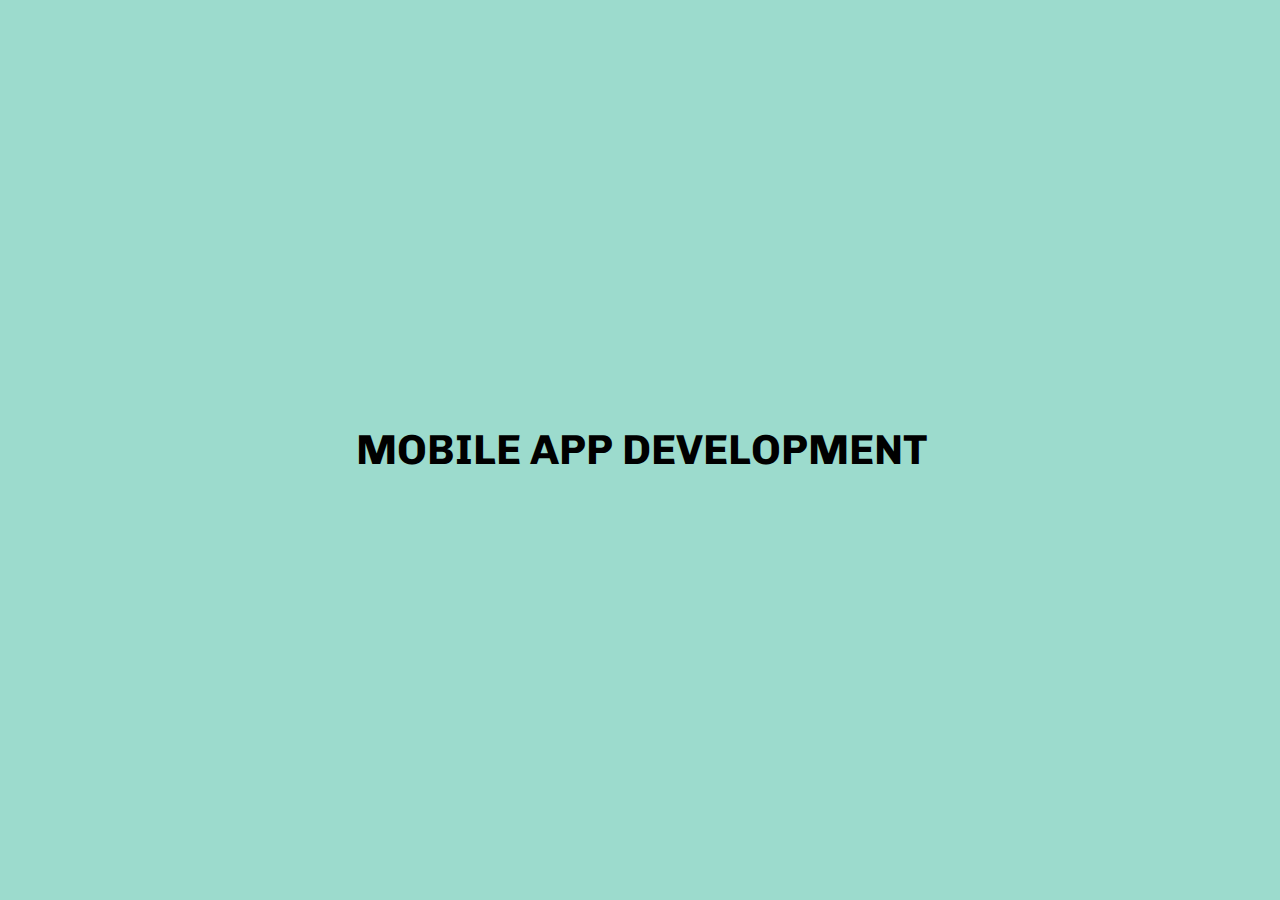
<file: index.html>
<!DOCTYPE html>
<html>
<head>
  <title>Mobile Development</title>
  <link rel="stylesheet" type="text/css" href="stylesheets/style.css">
  <link href='https://fonts.googleapis.com/css?family=Chivo:400,900' rel='stylesheet' type='text/css'>
  <script type="text/javascript" src="js/animation-controller.js"></script>
  <script type="text/javascript" src="js/general-utilities.js"></script>

  <meta name="viewport" content="width=device-width, initial-scale=1">
</head>
<body>


<div class="splash-fullscreen pg-1 current" id="pg_1">
  <div class="splash-content">
    <h1>Mobile App Develop&shy;ment</h1>
  </div>
</div>

<div class="splash-fullscreen pg-2" id="pg_2">
  <div class="splash-content">
    <h2>Navigation Controller</h2>

    <p>The purpose of this assignment is to implement a tab layout toggling between 2 pages and have one page dynamically generate a table.  I implemented this as a single page application.</p>

    <a href="assignments/slider/" class="button">View</a>
  </div>
</div>

<div class="splash-fullscreen pg-3" id="pg_3">
  <div class="splash-content">
    <h2>Password Protection</h2>

    <p>The purpose of this assignment is to create a pin pad where the user logs in and is taken to a verification screen.  I implemented this as a single page application.</p>

    <a href="assignments/passcode/" class="button">View</a>
  </div>
</div>


</body>
</html>
</file>
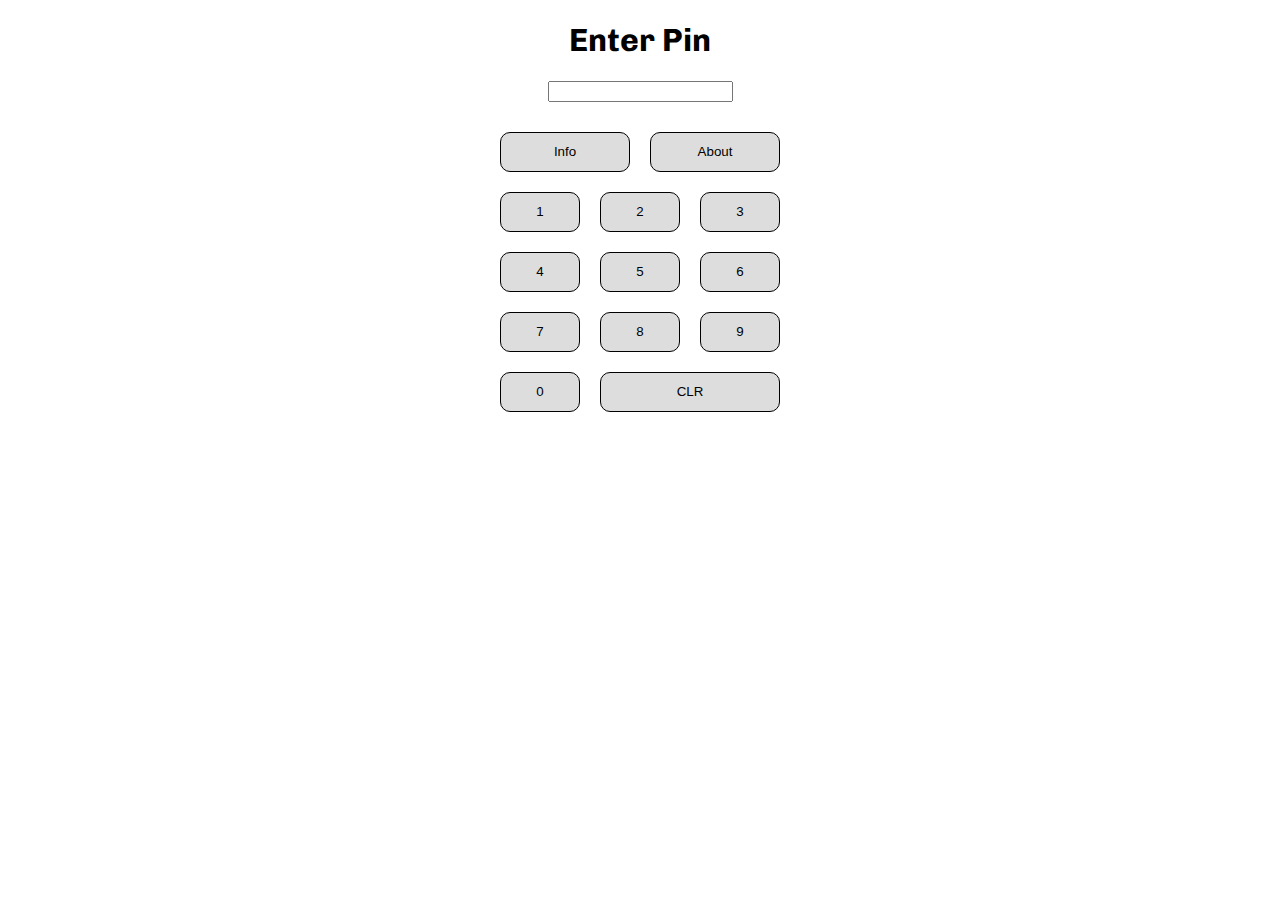
<file: assignments/passcode/index.html>
<!doctype html>
<html lang="en">
<head>
  <title>Password Pad</title>
  <link rel="stylesheet" type="text/css" href="styles.css">
  <script type="text/javascript" src="scripts.js"></script>
  <script type="text/javascript" src="../../js/general-utilities.js"></script>
  <link href='https://fonts.googleapis.com/css?family=Chivo:400,900' rel='stylesheet' type='text/css'>

  <meta name="viewport" content="width=device-width, initial-scale=1">
  <meta charset="UTF-8">
</head>
<body>

<h1>Enter Pin</h1>

<input title="password" type="password" id="pw_field">

<div class="keypad">
  <div class="row">
    <button onclick="showPage('pg_info')">Info</button>
    <button onclick="showPage('pg_about')">About</button>
  </div>
  <div class="row">
    <button onclick="keyPress('1')">1</button>
    <button onclick="keyPress('2')">2</button>
    <button onclick="keyPress('3')">3</button>
  </div>
  <div class="row">
    <button onclick="keyPress('4')">4</button>
    <button onclick="keyPress('5')">5</button>
    <button onclick="keyPress('6')">6</button>
  </div>
  <div class="row">
    <button onclick="keyPress('7')">7</button>
    <button onclick="keyPress('8')">8</button>
    <button onclick="keyPress('9')">9</button>
  </div>
  <div class="row">
    <button onclick="keyPress('0')">0</button>
    <button class="large" onclick="clearPW()">CLR</button>
  </div>
</div>


<div class="page" id="pg_info">

  <div class="back-button" onclick="hidePage('pg_info')">
    <img src="back-arrow.svg">
  </div>

    <h2>Info</h2>
    <p>In order to log in successfully, enter the correct 4 digit pin number for your user.  In this test case the passcode is '4569' </p>

</div>


<div class="page" id="pg_about">
  <div class="back-button" onclick="hidePage('pg_about')">
    <img src="back-arrow.svg">
  </div>

  <h2>About</h2>

  <p>Next level green juice knausgaard semiotics. Wolf cronut hella next level, single-origin coffee ethical deep v letterpress gluten-free kitsch wayfarers 8-bit plaid. Before they sold out chillwave normcore bicycle rights, lumbersexual ethical food truck. </p>

</div>


<div class="page" id="pg_logged-in">
  <div class="back-button" onclick="hidePage('pg_logged-in')">
    <img src="back-arrow.svg">
  </div>

  <h2>Logged in</h2>

  <p>Log in successful. By continuing you accept the terms and conditions.</p>

  <button onclick="goToList()">Continue</button>

</div>

</body>
</html>
</file>
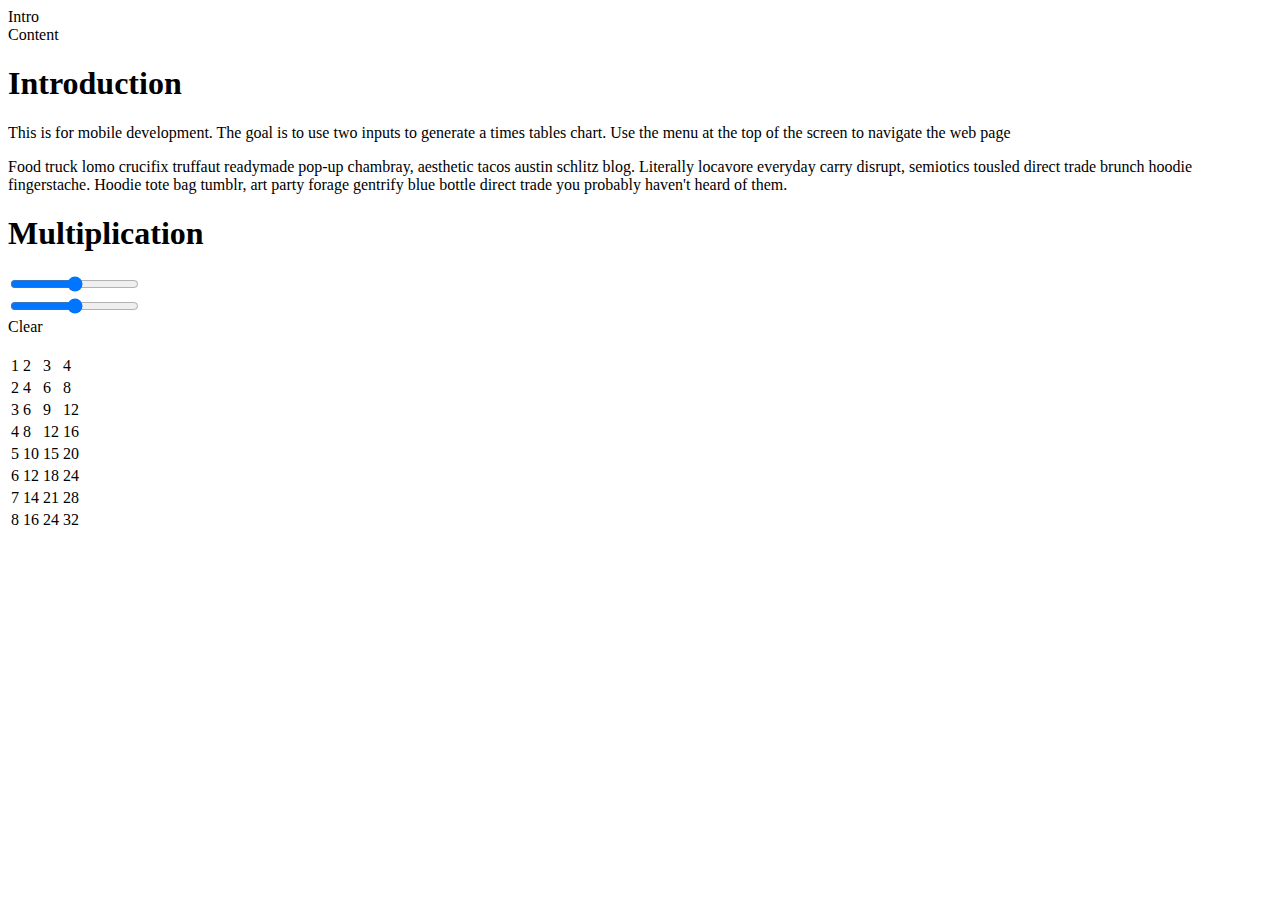
<file: assignments/slider/index.html>
<!doctype html>
<html lang="en">
<head>
  <title>Sliders</title>
  <link rel="stylesheet" type="text/html" href="style.css">
  <script type="text/javascript" src="script.js"></script>
  <script type="text/javascript" src="../../js/general-utilities.js"></script>
  <link href='https://fonts.googleapis.com/css?family=Oswald:300,400,700' rel='stylesheet' type='text/css'>

  <meta charset="UTF-8">
  <meta name="viewport" content="width=device-width, initial-scale=1">
</head>
<body>

<!-- Navigation -->
<div class="nav-bar">
  <div class="button current" id="button_1">Intro</div>
  <div class="button" id="button_2">Content</div>
</div>


<!-- Pages -->
<div class="page current" id="pg_1">
  <div class="content">
    <h1>Introduction</h1>
    <p>This is for mobile development.  The goal is to use two inputs to generate a times tables chart. Use the menu at the top of the screen to navigate the web page</p>
    <p>Food truck lomo crucifix truffaut readymade pop-up chambray, aesthetic tacos austin schlitz blog. Literally locavore everyday carry disrupt, semiotics tousled direct trade brunch hoodie fingerstache. Hoodie tote bag tumblr, art party forage gentrify blue bottle direct trade you probably haven't heard of them. </p>
  </div>
</div>

<div class="page" id="pg_2">
  <div class="content">
    <h1>Multiplication</h1>

    <input id="num_1" type="range" min="1" max="7" step="1" onchange="addTable()"><br/>
    <input id="num_2" type="range" min="1" max="15" step="1" onchange="addTable()">

    <div class="button" onclick="removeTable()">Clear</div>

    <br/>

    <div class="table-container" id="table_container">

    </div>

  </div>
</div>



</body>
</html>
</file>
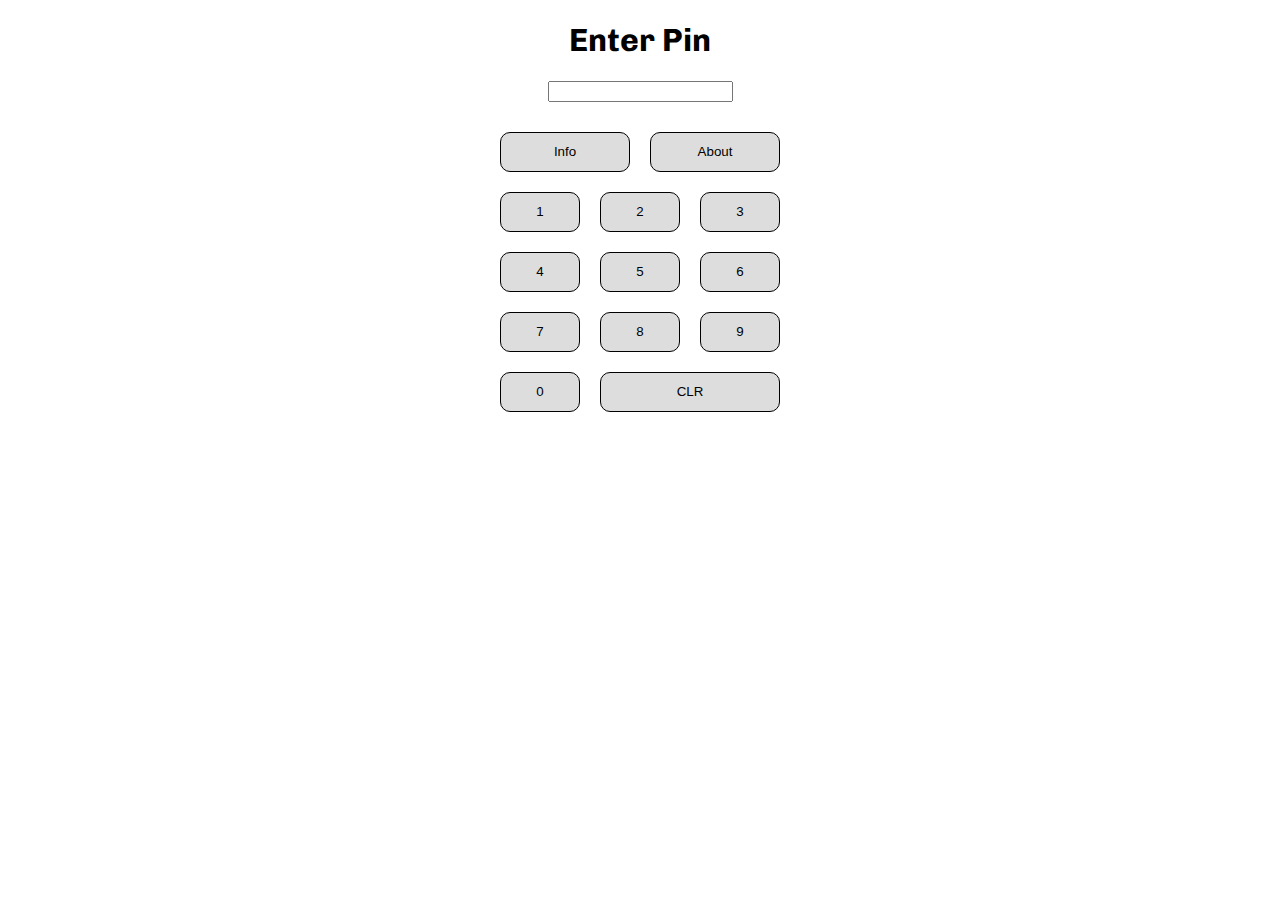
<file: assignments/passcode/home.html>
<!doctype html>
<html lang="en">
<head>
  <title>ToDo List</title>
  <link rel="stylesheet" type="text/css" href="styles.css">
  <script type="text/javascript" src="scripts.js"></script>
  <script type="text/javascript" src="list.js"></script>
  <script type="text/javascript" src="../../js/general-utilities.js"></script>
  <link href='https://fonts.googleapis.com/css?family=Chivo:400,900' rel='stylesheet' type='text/css'>

  <meta name="viewport" content="width=device-width, initial-scale=1">
  <meta charset="UTF-8">
</head>
<body>

<div class="header">
  <button id="log_out_button">Log Out</button>
  <button onclick="showPage('pg_profile')">Profile</button>

</div>

<h2>Add Item</h2>

<textarea title="Add Item" id="text_field"></textarea>
<br/>
<button id="add_button">Add</button>

<h2>ToDo List</h2>

<div class="list-container" id="list_container"></div>

<!-- Hidden Pages -->
<div class="page" id="pg_edit">
  <div class="back-button" onclick="hidePopup('pg_edit')">
    <img src="back-arrow.svg">
  </div>

  <h2>Edit</h2>

  <p>Edit selected item.</p>

  <textarea title="Edit Field" id="edit_field"></textarea>
  <br/>
  <button id="edit_button">Save</button>
  <br/>
  <button id="delete_button">Delete</button>

</div>

<div class="page" id="pg_profile">

  <div class="back-button" onclick="hidePage('pg_profile')">
    <img src="back-arrow.svg">
  </div>

  <h2>Profile</h2>

  <table>
  <tr>
    <td>Name:</td>
    <td><input title="name" type="text" id="usr_name"></td>
  </tr>
  <tr>
    <td>Password:</td>
    <td><input title="password" type="number" id="usr_password"></td>
  </tr>
  </table>

  <button id="update_profile_button">Update</button>

</div>

</body>
</html>
</file>
<file: stylesheets/style.css>
/* line 8, ../sass/style.scss */
body {
  padding: 0;
  margin: 0;
  font-family: 'Chivo', sans-serif;
  background-color: #333333;
}

/* line 16, ../sass/style.scss */
table {
  border: 1px solid #000000;
  border-radius: 10px;
  display: inline-table;
  border-spacing: 0;
}
/* line 22, ../sass/style.scss */
table tr:nth-child(2n) {
  background-color: #DDDDDD;
}
/* line 26, ../sass/style.scss */
table td, table th {
  padding: 5px 10px;
}

/* line 31, ../sass/style.scss */
a {
  color: inherit;
}

/* line 35, ../sass/style.scss */
h1 {
  font-size: 42px;
  text-transform: uppercase;
}

/* line 40, ../sass/style.scss */
.button {
  display: inline-block;
  text-decoration: none;
  padding: 10px 15px;
  margin: 20px 10px;
  border: 1px solid black;
  border-radius: 10px;
}

/* line 50, ../sass/style.scss */
.splash-fullscreen {
  height: 100vh;
  width: 100%;
  overflow: hidden;
  text-align: center;
  visibility: hidden;
  position: absolute;
  left: 0;
  top: 0;
}

/* line 62, ../sass/style.scss */
.splash-fullscreen.current {
  visibility: visible;
}

/* line 66, ../sass/style.scss */
.splash-fullscreen:before {
  display: inline-block;
  height: 100%;
  content: '';
  vertical-align: middle;
}

/* line 73, ../sass/style.scss */
.splash-content {
  display: inline-block;
  vertical-align: middle;
  max-width: 90%;
}
/* line 78, ../sass/style.scss */
.splash-content p {
  max-width: 600px;
}

/* line 83, ../sass/style.scss */
.top {
  z-index: 500;
}

/* line 87, ../sass/style.scss */
.pg-1 {
  background-color: #9CDBCD;
}

/* line 91, ../sass/style.scss */
.pg-2 {
  background-color: #BDB5E8;
}

/* line 95, ../sass/style.scss */
.pg-3 {
  background-color: #DBB0AB;
}

@keyframes scaleDown {
  to {
    opacity: 0;
    transform: scale(0.85);
  }
}
@keyframes moveFromLeft {
  from {
    transform: translateX(-100%);
  }
}
@keyframes moveFromRight {
  from {
    transform: translateX(100%);
  }
}
/* line 128, ../sass/style.scss */
.anim-scale-down {
  animation: scaleDown 0.7s ease;
}

/* line 132, ../sass/style.scss */
.anim-move-from-left {
  animation: moveFromLeft 0.6s ease;
}

/* line 136, ../sass/style.scss */
.anim-move-from-right {
  animation: moveFromRight 0.6s ease;
}
</file>
<file: assignments/passcode/styles.css>
body {
  margin: 0;
  text-align: center;
  font-family: 'Chivo', sans-serif;
  font-weight: 300;
}

input[type=password] {
  margin-bottom: 20px;
}

/* ------------------------------------ KEY PAD --------------------------------------- */

.keypad {
  margin: 0 auto;
  width: 300px;
}

.keypad .row {
    display: flex;
}

.keypad .row button {
  flex-grow: 1;
  width: 10%;
  height: 40px;
  margin: 10px;
  background-color: #DDDDDD;
  border: 1px solid black;
}

.keypad .row button.large {
  flex-grow: 3;
}

/* ------------------------------------ PAGES (POPUPS) -------------------------------- */

.page {
  display: none;
  position: absolute;
  left: 0;
  top: 0;
  height: 100vh;
  width: 100%;
  background-color: #FFFFFF;
}
.page.current {
  display: block;
}

.back-button {
  display: inline-block;
  padding: 10px 20px;
  border: 1px solid black;
  border-radius: 10px;
  position: absolute;
  left: 15px;
  top: 15px;
}
.back-button img {
  display: block;
  height: 20px;
}

.page p {
  width: 80%;
  margin: 70px auto 0 auto;
  line-height: 1.5;
}

/* ------------------------------------ LIST COMPONENT -------------------------------- */

.header {
  text-align: left;

}
.header button {
  margin: 10px 20px;
}
.header button:last-of-type {
  float: right;
}

table {
  margin: 10px auto;
  border-spacing: 25px;
}

td {
  min-width: 100px;
  vertical-align: top;
}

button {
  display: inline-block;
  padding: 10px 0;
  margin: 20px;
  width: 80px;
  border: 1px solid black;
  border-radius: 10px;
  background-color: #BBBBBB;
  cursor: pointer;
}
button:hover {
  background-color: #999999;
}
button:active {
  background-color: #777777;
}

.list-container {
  width: 90%;
  margin: 10px auto;
}
.list-container .item {
  margin: 10px 0;
  padding: 10px;
  border: 1px solid black;
  text-align: left;
  cursor: pointer;
}

textarea {
  width: 70%;
  resize: vertical;
  max-height: 100px;
  padding: 10px;
  font: inherit;
}

/* ------------------------------------ ANIMATIONS ------------------------------------ */

@keyframes moveFromBottom {
  from {
    background-color: #333333;
    transform: translateY(100%);
  }
}
@keyframes moveToBottom {
  from {}
  to {
    background-color: #333333;
    transform: translateY(100%);
  }
}

@keyframes scaleIn {
  from {
    background-color: #333333;
    transform: scale(0);
  }
}

@keyframes scaleOut {
  from {}
  to {
    background-color: #BBBBBB;
    transform: scale(0);
  }
}

.anim-in {
  animation: moveFromBottom 0.3s ease-out;
}

.anim-out {
  animation: moveToBottom 0.3s ease;
}

.anim-in-popup {
  animation: scaleIn 0.2s ease-out;
}

.anim-out-popup {
  animation: scaleOut 0.2s ease-in;
}
</file>
<file: assignments/slider/style.css>
body {
  font-family: 'Oswald', sans-serif;
  overflow-x: hidden;
  padding: 0;
  margin: 0;
}

h1 {
  text-align: center;
}
p {
  text-indent: 20px;
  font-weight: 300;
  font-size: 16px;
}

table {
  border: 1px solid #000000;
  display: inline-table;
  border-spacing: 0;
  font-weight: 300;
  font-size: 12px;
}

tr:nth-child(2n) {
  background-color: #DDDDDD;
}

td, th {
  padding: 5px 8px;
}

td:nth-child(n+2) {
  border-left: 1px solid black;
}

input[type=range] {
  width: 100%;
  margin: 15px 0;
}

.nav-bar {
  height: 50px;
  width: 100%;
  display: flex;
  flex-direction: row;
  border-bottom: 2px solid black;
}

.nav-bar .button {
  height: 100%;
  background-color: #AAAAAA;
  flex-grow: 1;
  text-align: center;
  border-left: 1px solid black;
  border-right: 1px solid black;
}

.nav-bar .button::before {
  content: '';
  height: 100%;
  display: inline-block;
  vertical-align: middle;
}

.nav-bar .button.current {
  background-color: #888888;
}

.page {
  min-height: 100vh;
  width: 100%;
  background-color: #EEEEEE;
  position: absolute;
  left: 0;
  top: 0;
  display: none;
  z-index: -10;
}

.page.current {
  display: block;
}

.content {
  margin-top: 80px;
  padding: 0 10%;
  text-align: center;
}

.content .button {
  display: inline-block;
  margin: 10px;
  padding: 10px;
  border: 1px solid black;
  border-radius: 5px;
}

.content .table-container {
  display: inline-block;
  margin: 20px 0;
}
</file>
